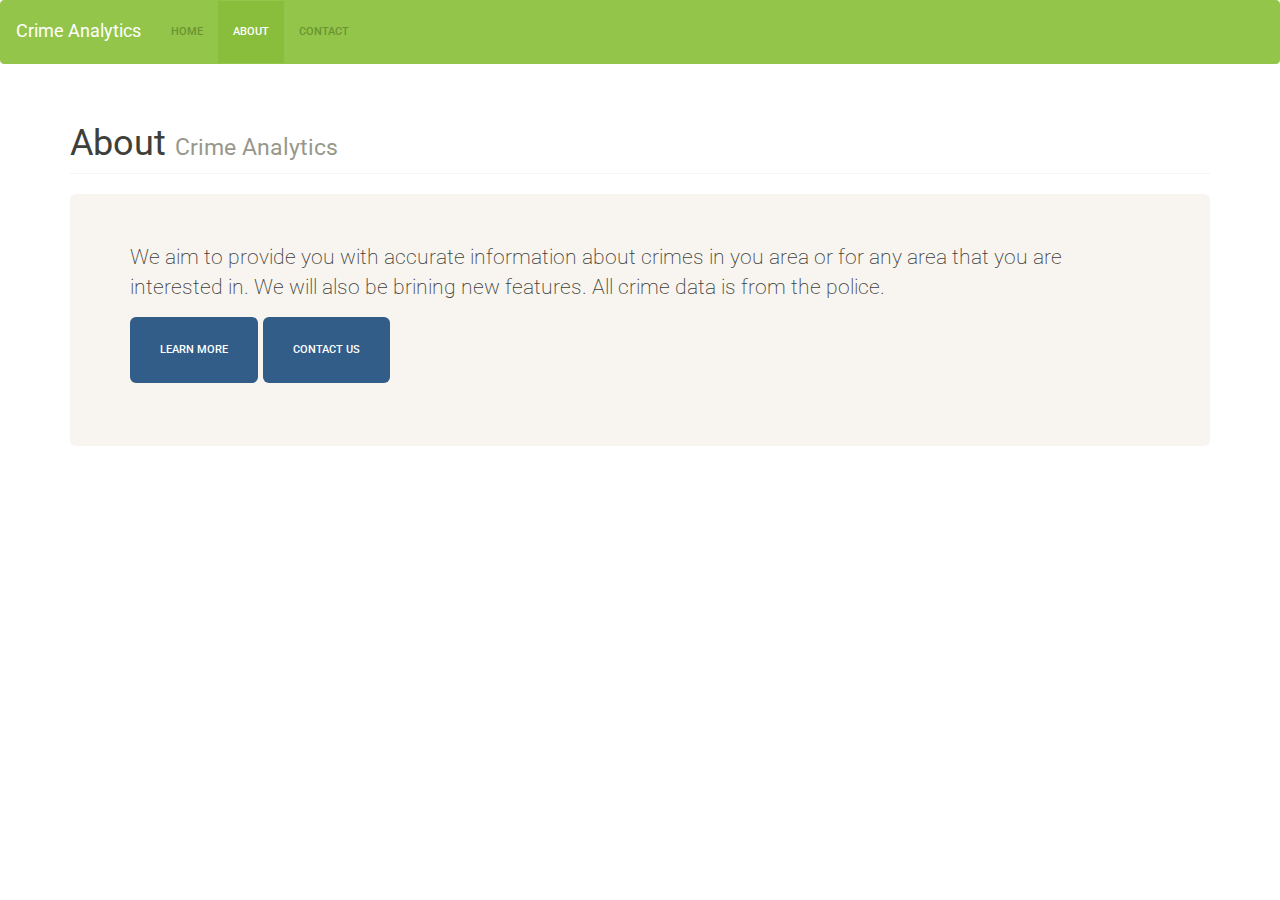
<file: about.html>
<!DOCTYPE html>
<html>
 	<head>
    <script src="http://ajax.googleapis.com/ajax/libs/jquery/1.11.1/jquery.min.js"></script>
	  <link href="css/bootstrap.css" rel="stylesheet">
	  <link href="css/style.css" rel="stylesheet">
	</head>
  <body>
 		<div class="navbar navbar-inverse">
		  <div class="navbar-header">
		    <button type="button" class="navbar-toggle" data-toggle="collapse" data-target=".navbar-inverse-collapse">
		      <span class="icon-bar"></span>
		      <span class="icon-bar"></span>
		      <span class="icon-bar"></span>
		    </button>
		    <a class="navbar-brand" href="#">Crime Analytics</a>
		  </div>
		  <div class="navbar-collapse collapse navbar-inverse-collapse">
		    <ul class="nav navbar-nav">
		      <li><a href="/Website/index.html">Home</a></li>
		      <li class="active"><a href="#">About</a></li>
		      <li><a href="/Website/contact.html">Contact</a></li>
		    </ul>
		  </div>
		</div>

    <div class="container">
      <div class="row">
        <div class="col-lg-12">
          <h1 class="page-header">About
            <small>Crime Analytics</small>
          </h1>
        </div>
    	</div>

    	<div class="jumbotron">
			  <p>We aim to provide you with accurate information about crimes in you area or for any area that you are interested in. We will also be brining new features. All crime data is from the police.</p>
			  <p><a id="learn-more" class="btn btn-primary btn-lg">Learn more</a>  <a class="btn btn-primary btn-lg" href="/website/contact.html">Contact Us</a></p>
			</div>

			<div id="more-info" class="well well-lg" style="display: none">
				A bit more about us.
			</div>
    </div>
    
     <script>
    	$( "#learn-more" ).click(function() {
			  $( "#more-info" ).toggle( "slow" );
			});
    </script>

    <script src="js/bootstrap.min.js"></script>
  </body>
</html>
</file>
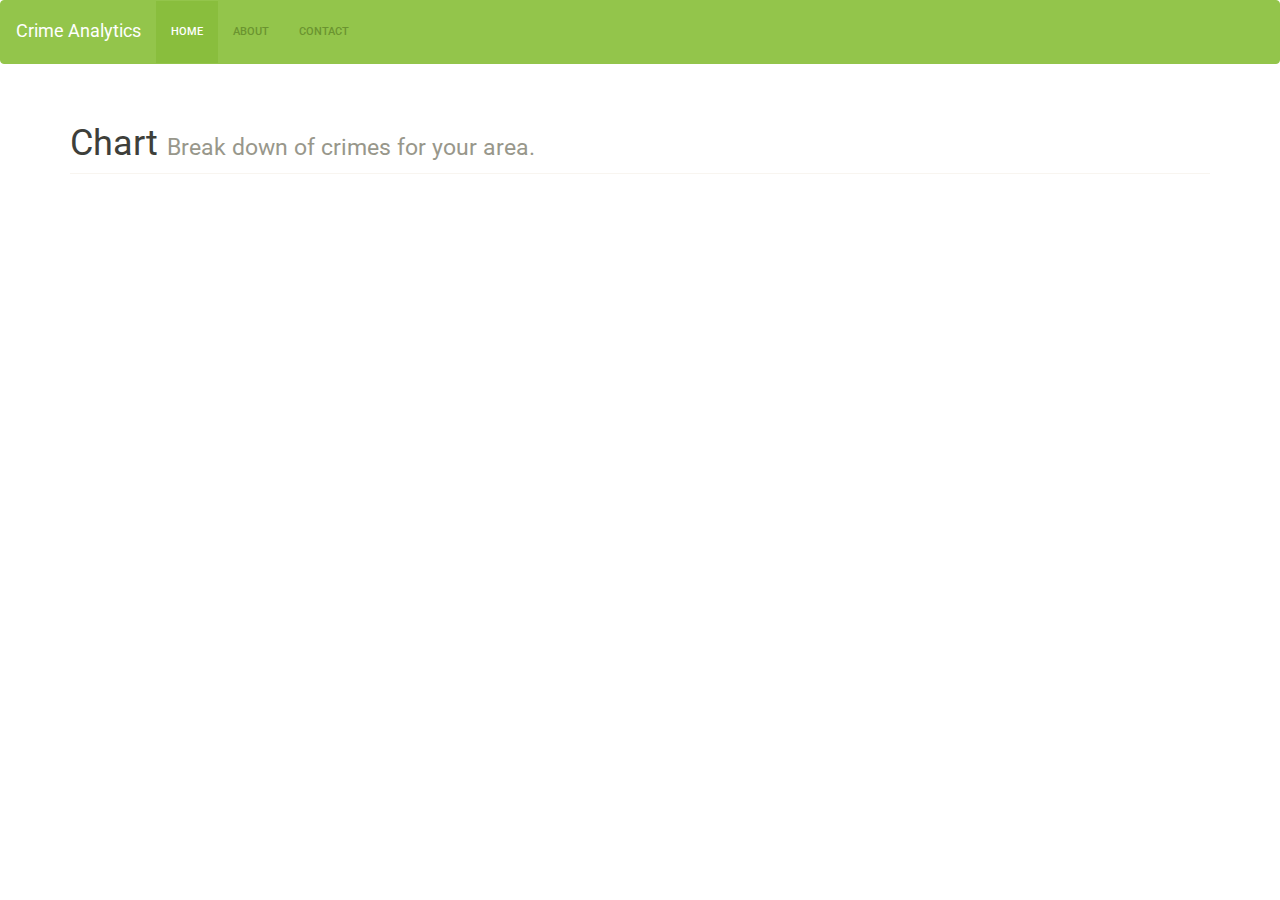
<file: chart.html>
<!DOCTYPE html>
<html>
  <head>
  	<script src="//code.jquery.com/jquery-1.10.2.js"></script>
  	<script src="js/chart2.js"></script>
  	<title>Chart</title>
  	<link href="css/bootstrap.css" rel="stylesheet">
  </head>
  <body>
  	<div class="navbar navbar-inverse">
		  <div class="navbar-header">
		    <button type="button" class="navbar-toggle" data-toggle="collapse" data-target=".navbar-inverse-collapse">
		      <span class="icon-bar"></span>
		      <span class="icon-bar"></span>
		      <span class="icon-bar"></span>
		    </button>
		    <a class="navbar-brand" href="#">Crime Analytics</a>
		  </div>
		  <div class="navbar-collapse collapse navbar-inverse-collapse">
		    <ul class="nav navbar-nav">
		      <li class="active"><a href="#">Home</a></li>
		      <li><a href="/Website/about.html">About</a></li>
		      <li><a href="/Website/contact.html">Contact</a></li>
		    </ul>
		  </div>
		</div>

		<div class="container">
    	<div class="row">
      	<div class="col-lg-12">
        	<h1 class="page-header">Chart
          	<small>Break down of crimes for your area.</small>
          </h1>
         </div>
      </div>

      <div class="row">
      	<div id="chart">
                
        </div>
      </div>
    </div>

    <script src="js/charts/highcharts.js"></script>
  </body>
</html>
</file>
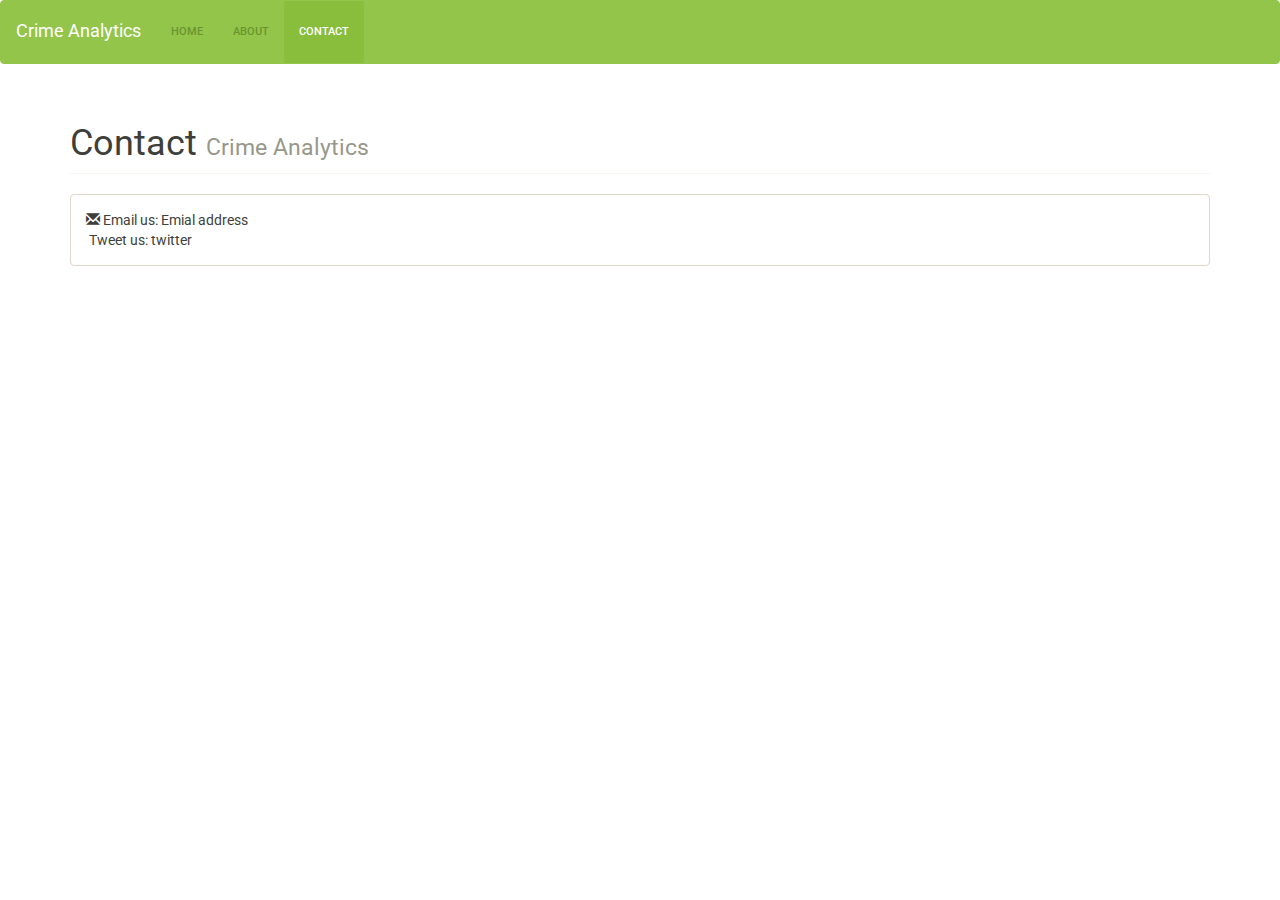
<file: contact.html>
<!DOCTYPE html>
<html>
 	<head>
    <script src="http://ajax.googleapis.com/ajax/libs/jquery/1.11.1/jquery.min.js"></script>
	  <link href="css/bootstrap.css" rel="stylesheet">
	  <link href="css/style.css" rel="stylesheet">
	</head>
  <body>
 		<div class="navbar navbar-inverse">
		  <div class="navbar-header">
		    <button type="button" class="navbar-toggle" data-toggle="collapse" data-target=".navbar-inverse-collapse">
		      <span class="icon-bar"></span>
		      <span class="icon-bar"></span>
		      <span class="icon-bar"></span>
		    </button>
		    <a class="navbar-brand" href="#">Crime Analytics</a>
		  </div>
		  <div class="navbar-collapse collapse navbar-inverse-collapse">
		    <ul class="nav navbar-nav">
		      <li><a href="/Website/index.html">Home</a></li>
		      <li><a href="/Website/about.html">About</a></li>
		      <li class="active"><a href="#">Contact</a></li>
		    </ul>
		  </div>
		</div>

    <div class="container">
      <div class="row">
        <div class="col-lg-12">
          <h1 class="page-header">Contact
            <small>Crime Analytics</small>
          </h1>
        </div>
    	</div>

    	<div class="panel panel-default">
			  <div class="panel-body">
			    <span class="glyphicon glyphicon-envelope" aria-hidden="true"></span> Email us: Emial address <br />
			    <span class="glyphicon icon-twitter" aria-hidden="true"></span> Tweet us: twitter <br />
			  </div>
			</div>
    </div>
    
    <script src="js/bootstrap.min.js"></script>
  </body>
</html>
</file>
<file: css/style.css>
#map{
	width: 500px;
	height: 380px;
}

#chart {
	min-width: 310px;
	max-width: 800px;
	height: 400px;
	margin: 0 auto;
}
</file>
